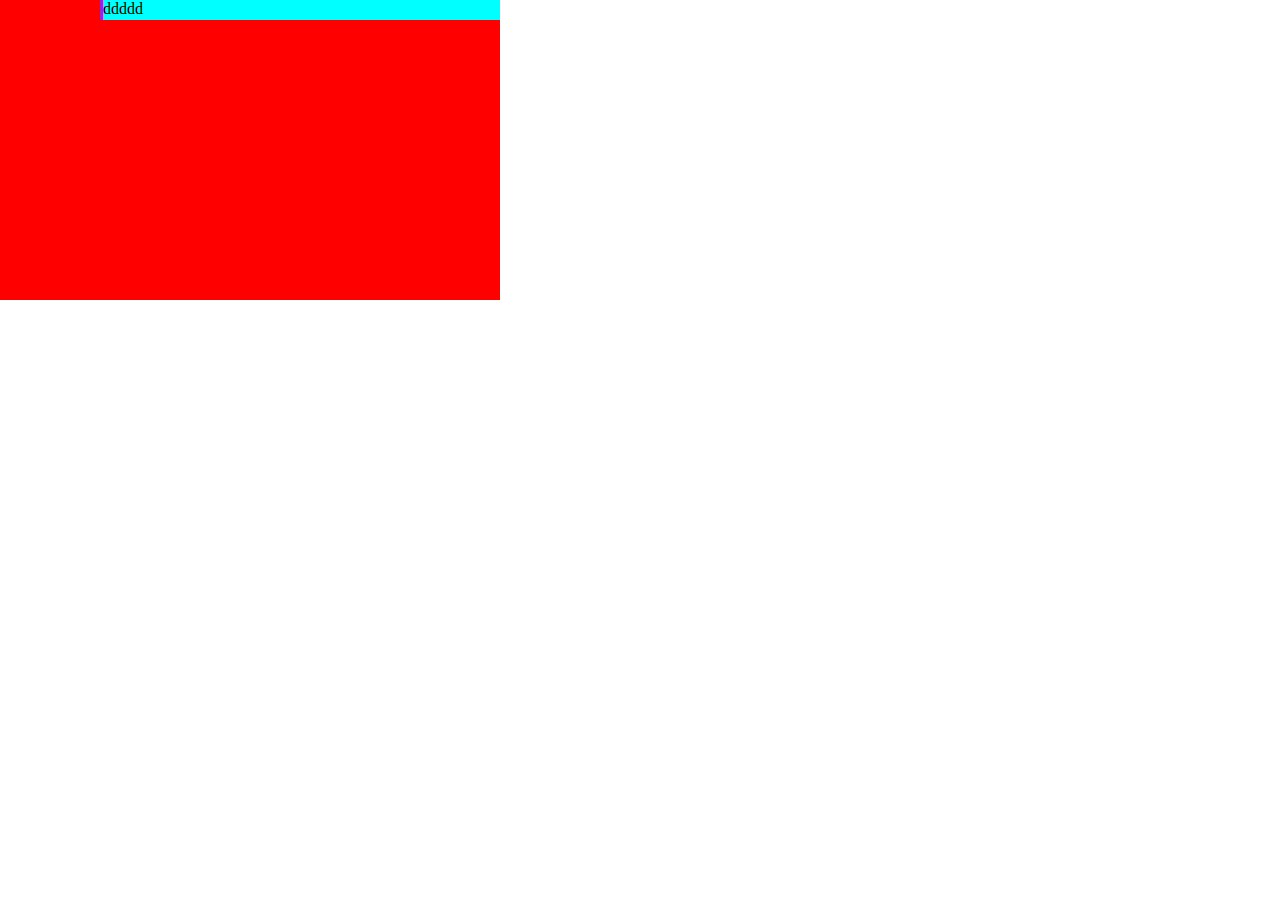
<file: tset-border.html>
<!DOCTYPE html>
<html lang="en">

<head>
    <meta charset="UTF-8">
    <meta http-equiv="X-UA-Compatible" content="IE=edge">
    <meta name="viewport" content="width=device-width, initial-scale=1.0">
    <title>Document</title>
</head>
<div class="hu">
    <div id="uyn">ddddd</div>
</div>

<body>
    <style>
        * {
            margin: 0;
            padding: 0;
            box-sizing: border-box;
        }
        
        .hu {
            width: 500px;
            height: 300px;
            background-color: red;
            background-size: 50%;
            display: flex;
            position: relative;
            overflow: hidden;
        }
        
        #uyn {
            background: aqua;
            background-position-x: 50px;
            height: 20px;
            width: 90%;
            position: absolute;
            left: 0;
            border-color: blueviolet;
            border-style: solid;
            border-top: none;
            border-right: none;
            border-bottom: none;
        }
    </style>
    <script>
        var a = 1,
            b = 100;
        var c = (a / b);
        document.getElementById("uyn").style.marginLeft = b + 'px';
        // d = c;
    </script>

</body>

</html>
</file>
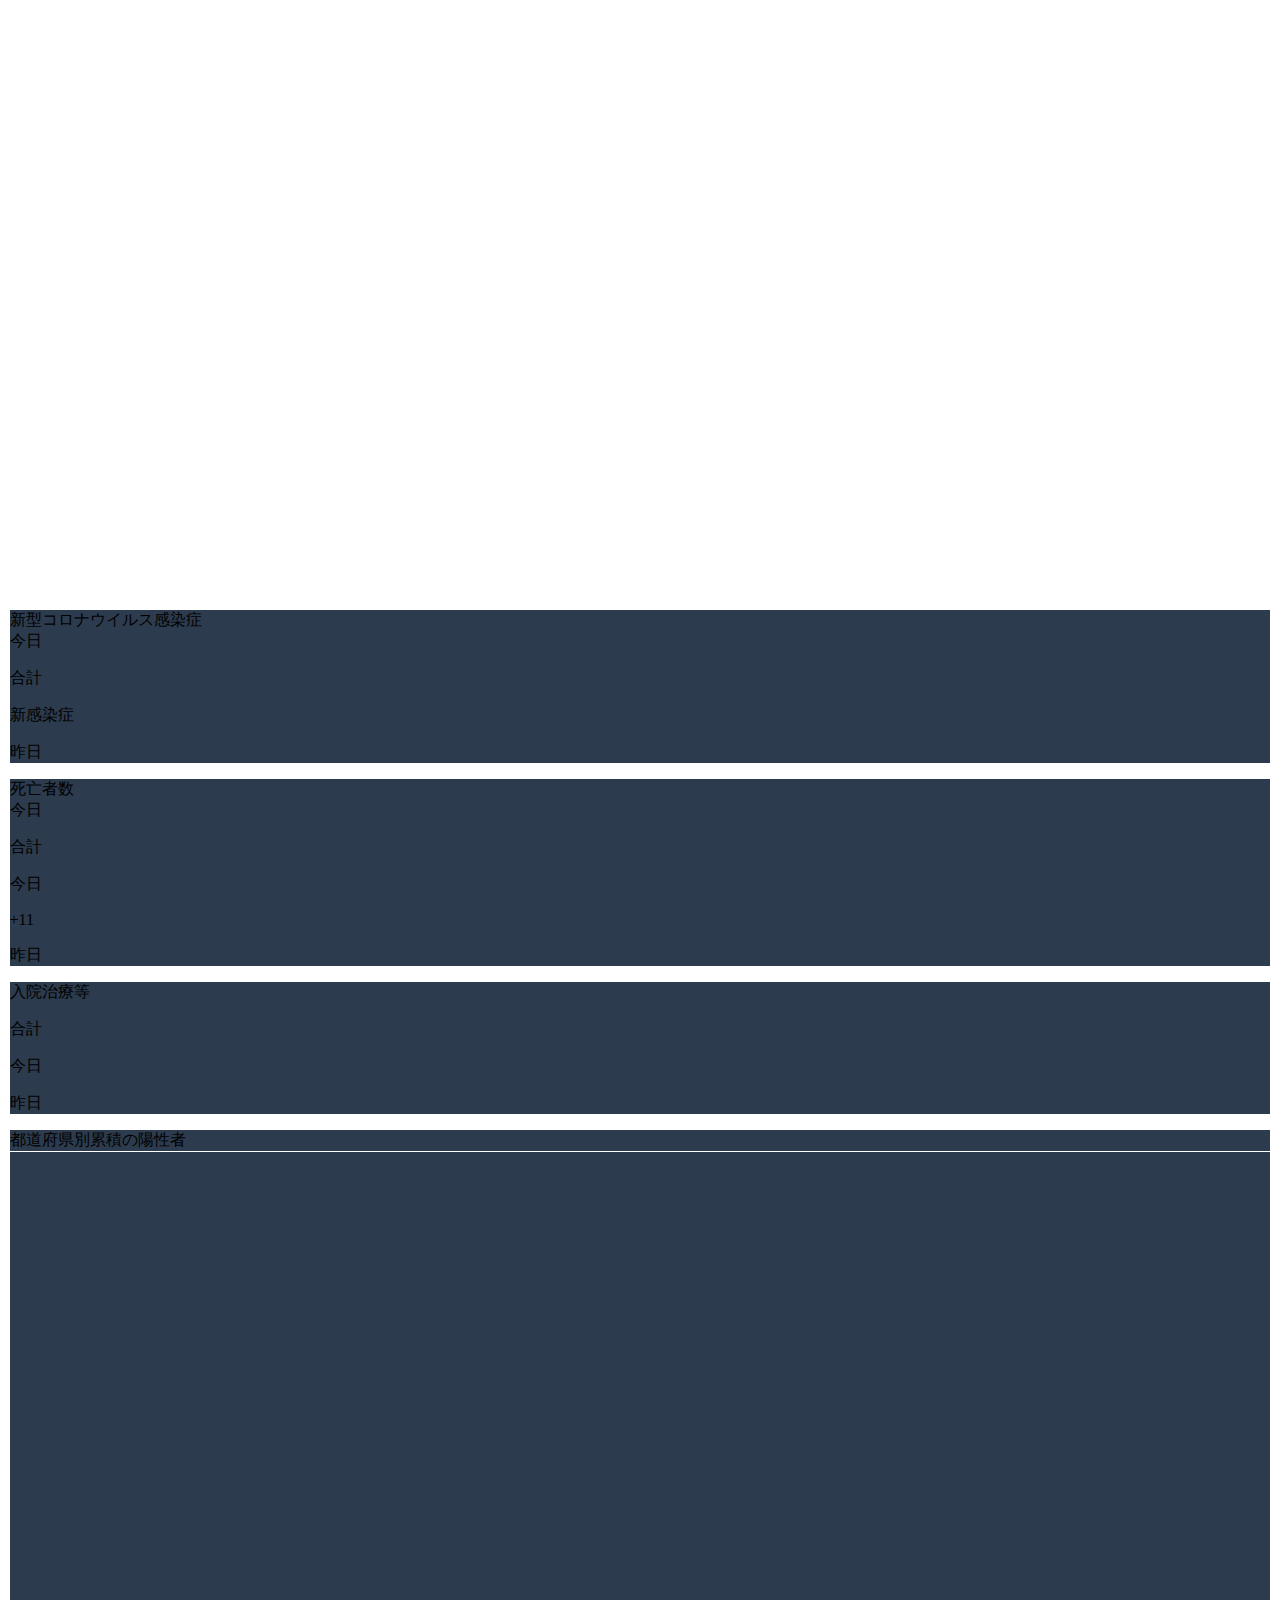
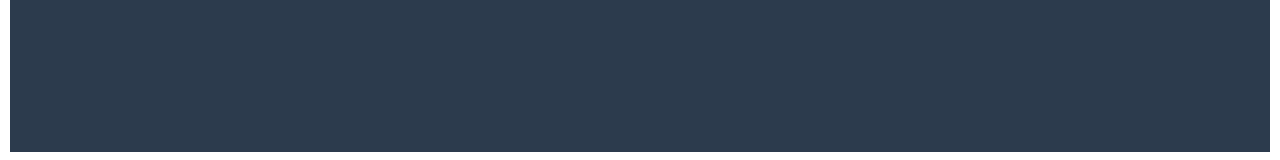
<file: vn.html>
<html><link href="https://static.mediacdn.vn/covid19.gov.vn/minify/home.15092021.min.css" rel="stylesheet">
<script async="" src="https://static.amcdn.vn/tka/cdn.js" type="text/javascript"></script>
<script id="arf-core-js" onerror="window.arferrorload=true;" src="https://media1.admicro.vn/cms/Arf.min.js" async=""></script>
<body>
<!-- tong so lieu -->
<div class="home__statistical">
  <div class="container" id="topCovidStatistics">
      <iframe scrolling="no" frameborder="0" width="100%" height="100" style="height: 116px;"></iframe>
    </div>
</div>
<!-- tong so lieu -->

<!-- thong tin -->
<div class="home__juncture">
  <div class="container" id="chartCovidStatistics">
      <iframe scrolling="no" frameborder="0" width="100%" height="100" style="height: 484px;"></iframe>
    </div>
</div>
<!-- thong tin -->
<script src="https://static.pipezero.com/covid-sumary/covid19.js"></script>

<link href="https://fonts.googleapis.com/css2?family=Roboto:wght@400;700&amp;display=swap" rel="stylesheet">
<link rel="stylesheet" href="https://corona.go.jp/assets/css/other-lang.css?202105201700">
<script src="https://corona.go.jp/assets/js/common.js?202105201700" defer=""></script>
<script src="https://corona.go.jp/assets/js/jquery.magnific-popup.min.js" defer=""></script>
<script src="https://corona.go.jp/assets/js/popup-base.js?202008041746" defer=""></script>
<div class="page-container">

  <main>
    <article class="lang-other_contents is-load"><div class="inner">
      <section class="cont-border pad0">  
        <div class="dashboard_japanchart" id="japanchart">  
          <div class="inner grid_container">
            <!-- bang ca nuoc -->
            <div class="container japan_chartbox japan_chartbox-1">
              <div class="japan_chartbox-title-grid">
                <div class="japan_chartbox-title-grid-title">新型コロナウイルス感染症</div>
                <div class="japan_chartbox-title-grid-date" id="japanchart_patients-date">今日</div>
              </div>
              <div class="japanchartbox-label-grid">
                <div class="japanchartbox_grid-accumulation">
                  <p class="japanchartbox-bigLabel " id="patients-accumulation"></p>
                  <p class="japanchartbox-smallLabel ">合計</p>
                </div>
                <div class="japanchartbox_grid-new">
                  <p class="japanchartbox-bigLabel" ><div class="nmoi-hqua"></div> </p>
                  <p class="japanchartbox-smallLabel">新感染症</p>
                </div>
                <div class="japanchartbox_grid-predayNew">
                  <p class="japanchartbox-bigLabel"> <div class="nmoi-hnay"></div></p>
                  <p class="japanchartbox-smallLabel">昨日</p>
                </div>
              </div>
            </div>
            <!--  bang so nguoi chet -->
            <div class="container japan_chartbox japan_chartbox-3">
              <div class="japan_chartbox-title-grid">
                <div class="japan_chartbox-title-grid-title">死亡者数</div>
                <div class="japan_chartbox-title-grid-date" id="japanchart_deaths-date">今日</div>
              </div>
              <div class="japanchartbox-label-grid">
                <div class="japanchartbox_grid-accumulation">
                  <p class="japanchartbox-bigLabel " id="deaths-accumulation"></p>
                  <p class="japanchartbox-smallLabel ">合計</p>
                </div>
                <div class="japanchartbox_grid-new">
                  <p class="japanchartbox-bigLabel" id="deaths-new"></p>
                  <p class="japanchartbox-smallLabel">今日</p>
                </div>
                <div class="japanchartbox_grid-predayNew">
                  <p class="japanchartbox-bigLabel" id="deaths-predayNew">+11</p>
                  <p class="japanchartbox-smallLabel">昨日</p>
                </div>
              </div>
            </div> 
            <!-- chart -->
            <div class="container japan_chartbox japan_chartbox-2">
              <div class="japan_chartbox-title-grid">
                <div class="japan_chartbox-title-grid-title">入院治療等</div>
                <div class="japan_chartbox-title-grid-date" id="japanchart_cures-date"></div>
              </div>
    
              <div class="japanchartbox-label-grid">
                <div class="japanchartbox_grid-accumulation">
                  <p class="japanchartbox-bigLabel " id="cures-accumulation"></p>
                  <p class="japanchartbox-smallLabel ">合計</p>
                </div>
                <div class="japanchartbox_grid-new">
                  <p class="japanchartbox-bigLabel" id="cures-new"></p>
                  <p class="japanchartbox-smallLabel">今日</p>
                </div>
                <div class="japanchartbox_grid-predayNew">
                  <p class="japanchartbox-bigLabel" id="cures-predayNew"></p>
                  <p class="japanchartbox-smallLabel">昨日</p>
                </div>
              </div>
            </div>
            <!-- map -->
            <div class="container japan_chartbox japan_chartbox-4">
              <div class="japan_chartbox-title-grid">
                <div class="japan_chartbox-title-grid-title">都道府県別累積の陽性者</div>
                <div class="japan_chartbox-title-grid-date" id="japanchart_map-date"></div>
              </div>
              <div id="map-container">
               </div>
            </div>  
            <!-- maps -->

            <!-- bang cac tinh -->
            <div class="japan_chartbox japan_chartbox-5 grid_container_japanmapchart">
              <div class="container grid_container_japanmapchart-col grid_container_japanmapchart-col-1"><div class="chartjs-size-monitor"><div class="chartjs-size-monitor-expand"><div class=""></div></div><div class="chartjs-size-monitor-shrink"><div class=""></div></div></div>
                <canvas id="canvas-0" class="chartjs-render-monitor"></canvas>
              </div>
              <div class="container grid_container_japanmapchart-col grid_container_japanmapchart-col-2"><div class="chartjs-size-monitor"><div class="chartjs-size-monitor-expand"><div class=""></div></div><div class="chartjs-size-monitor-shrink"><div class=""></div></div></div>
                <canvas id="canvas-1" class="chartjs-render-monitor"></canvas>
              </div>
              <div class="container grid_container_japanmapchart-col grid_container_japanmapchart-col-3"><div class="chartjs-size-monitor"><div class="chartjs-size-monitor-expand"><div class=""></div></div><div class="chartjs-size-monitor-shrink"><div class=""></div></div></div>
                <canvas id="canvas-2" class="chartjs-render-monitor"></canvas>
              </div>
              <div class="container grid_container_japanmapchart-col grid_container_japanmapchart-col-4"><div class="chartjs-size-monitor"><div class="chartjs-size-monitor-expand"><div class=""></div></div><div class="chartjs-size-monitor-shrink"><div class=""></div></div></div>
                <canvas id="canvas-3" class="chartjs-render-monitor"></canvas>
              </div>
            </div>
            <!-- chart -->
          </div>

        </div>
      </section>
    </div>
  </article>
    
  </main>
</div>
<link rel="stylesheet" href="https://corona.go.jp/dashboard/css/app.css">
<script src="https://corona.go.jp/dashboard/js/app.js"></script>
<link rel="stylesheet" href="style-ja.css">
<script src="/main.js"></script>
</div>
</body>
</html>
</file>
<file: style-ja.css>
.page-container main .japan_chartbox {
    background-color: #2c3b4d;
    margin: .1rem;
}

.lang-other_contents {
    background: none !important;
    padding: 0px !important;
}

.lang-other_contents .cont-border {
    background: #fff;
    border: 0px !important;
    padding: 0px !important;
}

.inner {
    max-width: 100% !important;
    margin: 0 auto;
    padding: 0 !important;
    -webkit-box-sizing: border-box;
    box-sizing: border-box;
}
</file>
